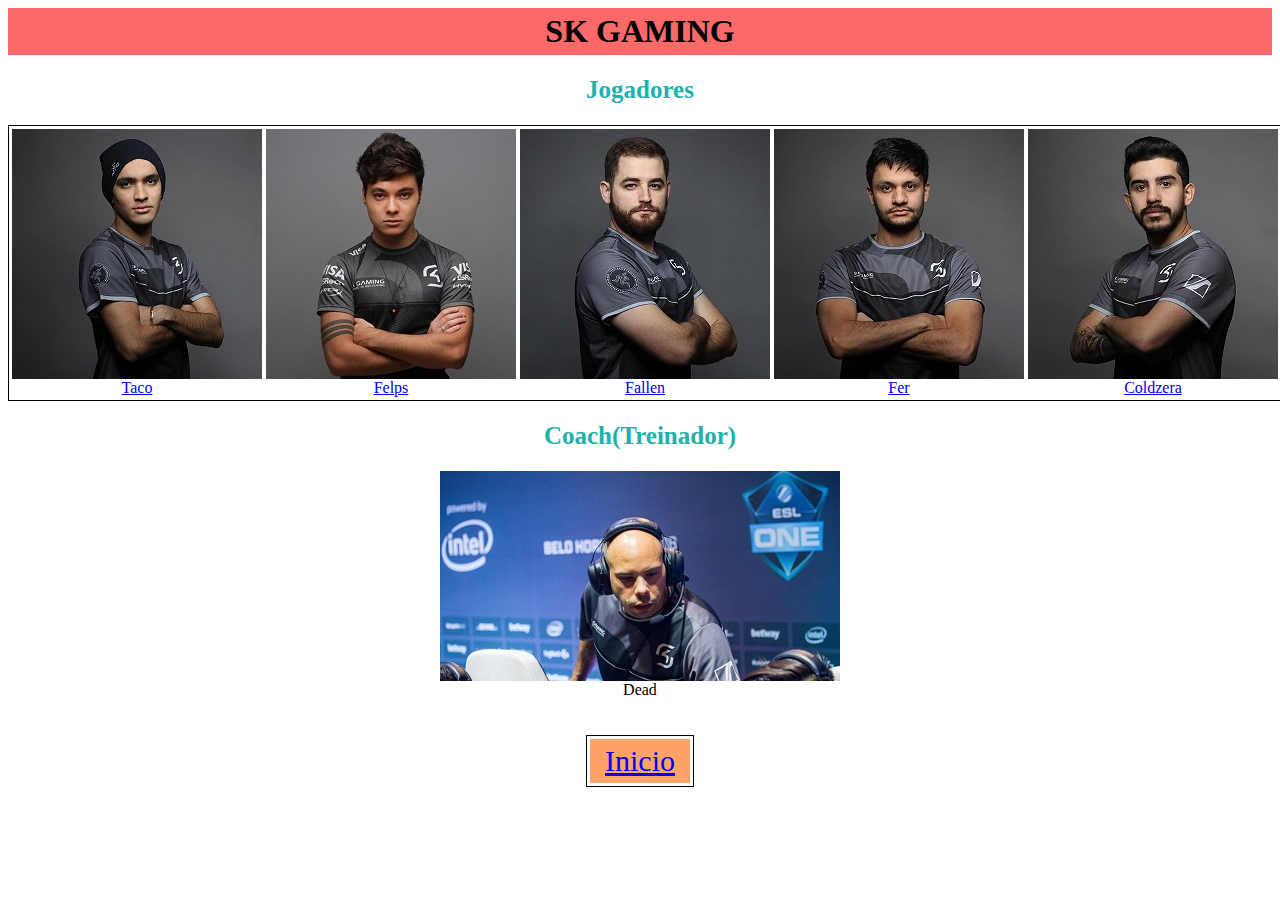
<file: Equipa.html>
<HTML>
	<HEAD>
	<meta charset="iso-8859-1"> 
		<TITLE>  </TITLE>
	<link href="teste.css" type="text/css" rel="stylesheet">
	</HEAD>

	<BODY>
	<h1> SK GAMING </h1>
	<h2> Jogadores </h2>
<center>
	<table><figure>
	<tr>
	<td><img src="Imagens/Taco.jpg"><figcaption><a href="Taco.html"> Taco</a></td>
	<td><img src="Imagens/Felps.jpg"><figcaption><a href="Felps.html"> Felps</a></td>
	<td><img src=" Imagens/Fallen.jpg"><figcaption><a href="Fallen.html"> Fallen</a></td>
	<td><img src=" Imagens/Fer.jpg"><figcaption><a href="Fer.html"> Fer</a></td>
	<td><img src=" Imagens/Coldzera.jpg"><figcaption><a href="Coldzera.html"> Coldzera</a></td>
	</tr>
	</figure>
	</table> </center>
	<h2> Coach(Treinador)</h2>
	<img src="Imagens/Dead.jpg"><figcaption> Dead
<br>
<br>
<br>
	<center><table>
	<tr>
	<td><p id="p2"><a href="index.html"> Inicio</a></p></td>
	</tr>
	</table></center>
	


		
		</section>

		
	</BODY>	
</HTML>
</file>
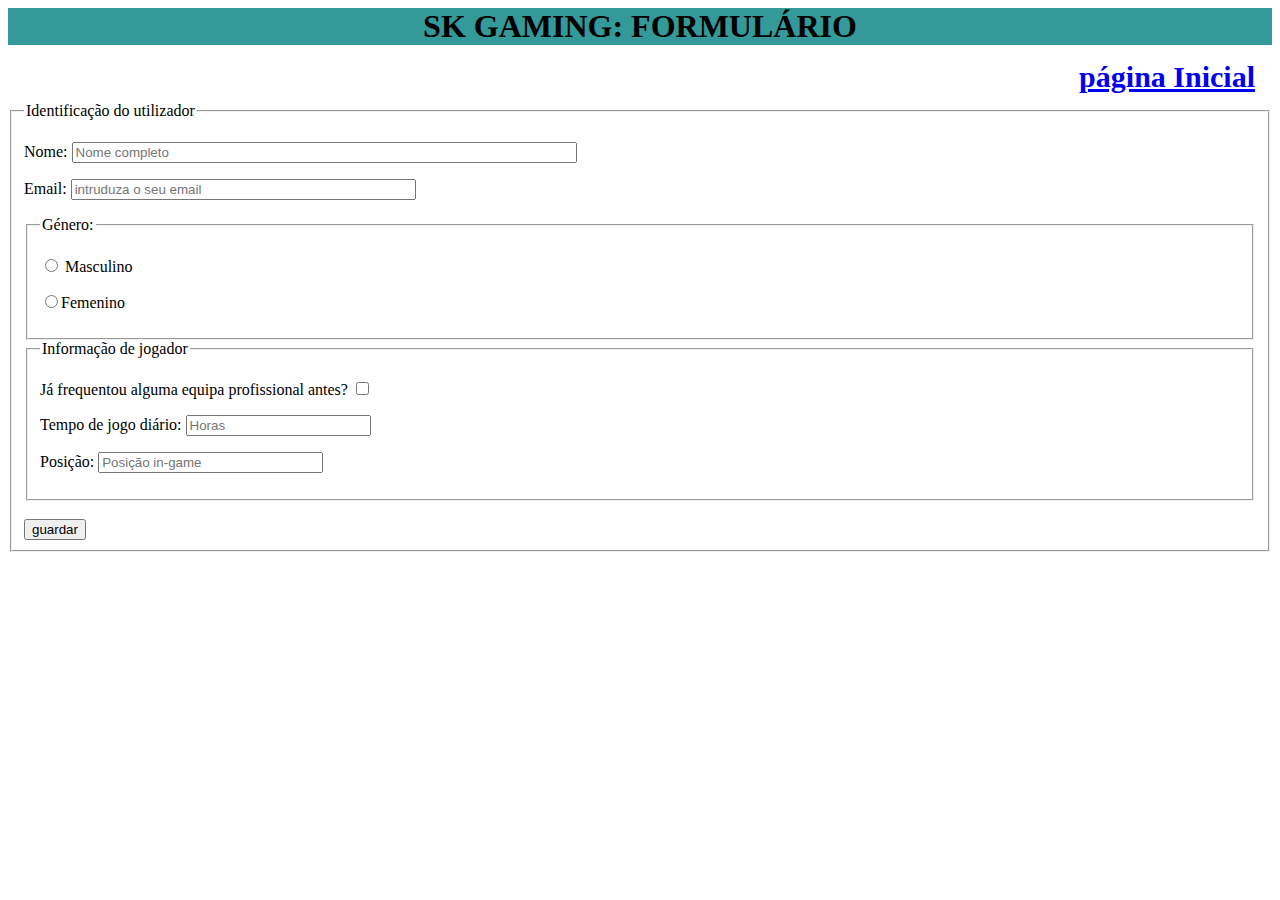
<file: formulario.html>
<HTML>
	<HEAD>
	<meta charset="UTF-8"> 
	<link href="css.form.css" type="text/css" rel="stylesheet">
		<TITLE>  </TITLE>
	</HEAD>

	<BODY>
		
		<h1> SK GAMING: FORMULÁRIO</h1>
	<br>
	<br>
	

			<fieldset><legend>Identificação do utilizador</legend>
				<p>Nome: <input type="text"  size="60" maxlength="60" placeholder="Nome completo"</p>
				<p>Email: <input type="email" name="nemail" id="iemail" size="40" maxlength="60" placeholder="intruduza o seu email" </p>
				<p><fieldset><legend>Género:</legend></P>
				<p><input type="radio" name="ngenero" id="imasc"> Masculino</p>
				<p><input type="radio" name="ngenero" id="ifem">Femenino</P></fieldset>
			<fieldset><legend> Informação de jogador</legend>
				<p>Já frequentou alguma equipa profissional antes? <input type="checkbox" name="nUFCD" id="iUFCD" size="10"> </p>
				<P>Tempo de jogo diário: <input type="number" size="10" maxlength="2"placeholder="Horas" </P>
				<p>Posição: <input type="text"  size="25" maxlength="50" placeholder="Posição in-game" list="posição"</p>
			<datalist id="posição">
				<option value="AWPER"></option>
				<option value="IGL"></option>
				<option value="Lurker"></option>
				<option value="Suporte"></option>
				<option value="Entry Frager"></option>
				
			</fieldset>
			<br>
			<input type="submit" name="guardar" id="guardar" value="guardar" onclick="guardar()">
			
			<script>
				function guardar(){
					
						alert(`O seu Formulário foi guardado com sucesso`);
					
				}
			</script>
			<p id="inicio"><a href="index.html"> <b>página Inicial</b></a></p>
	






	</BODY>	
</HTML>
</file>
<file: teste.css>
body{
	text-align: center;
	
}
#legenda{
font-size: 5px;
}
h1{
background-color: rgba(252, 3, 3,0.6);
	padding-top: 5px;
  	padding-right: 15px;
  	padding-bottom: 5px;
  	padding-left: 15px;
	
}

#p1{
	font-size: 20px;
	background-color: #eb4034;
}

figcaption{
	text-align: center;
}
	
video{
	width: 500px;
}
#p2{
	background-color: #ffa366;
	font-size: 30px;
	padding-top: 5px;
  	padding-right: 15px;
  	padding-bottom: 5px;
  	padding-left: 15px;
	}
table{
	border: 1px solid black;
}
#imagem{
	border: 10px double #ff751a;	
	margin-left: 700px;
	margin-right: 700px;	
}

h2{
	color:#20B2AA;
	font-size:25px;
}
h3{
		color:#808080;
		font-size: 20px;
}
footer{
	position: absolute;
	right: 0px;
	text-align: justify;
}
</file>
<file: css.form.css>
h1{ background-color:rgb(51, 153, 153);
    text-align: center;
}
#inicio{
    color: rgb(230, 14, 14);
    font-size: 30px;
 position: absolute;
right: 25px;
top: 30px;
}
</file>
